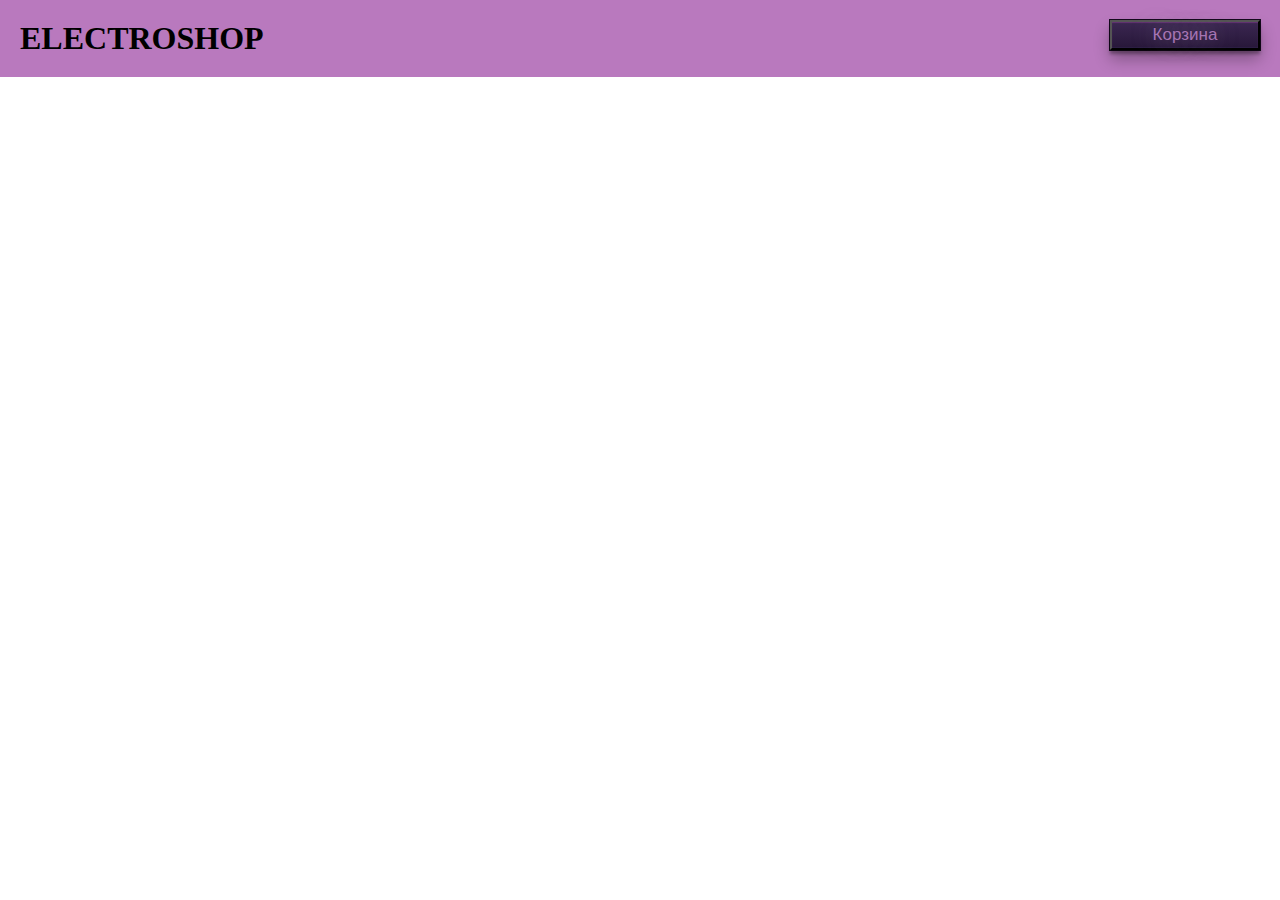
<file: index.html>
<!DOCTYPE html>
<html lang="en">
<head>
    <meta charset="UTF-8">
    <title>Интернет-магазин</title>
    <link rel="stylesheet" href="style.css">
</head>
<body>
    <header>
        <h1 class="nameMagazin">ELECTROSHOP</h1>
        <button class="btn-cart" type="button">Корзина</button>
    </header>
    <main>
        <div class = "basketNotVision">
            <h3 class="titleBasket">Корзина</h3>
            <p class="totalPriceVision"></p>
        </div>
        <div class = "products"></div>
    </main>
    <script src="js/main.js"></script>
</body>
</html>
</file>
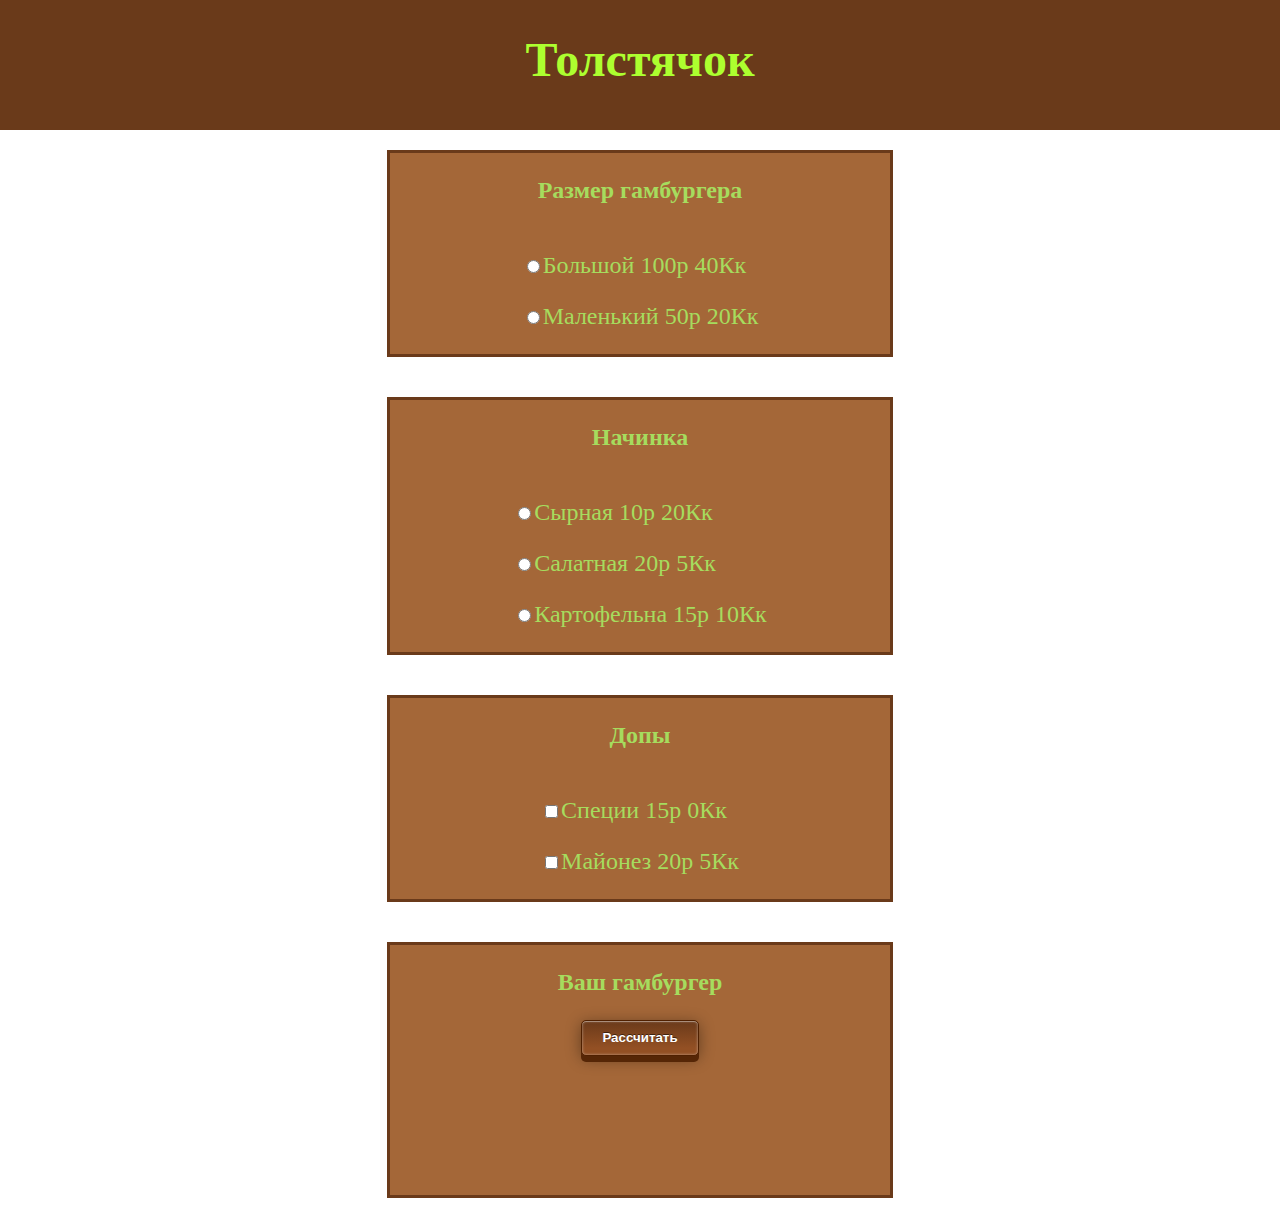
<file: fastFood/fastFoodIndex.html>
<!DOCTYPE html>
<html lang="ru">
<head>
    <meta charset="UTF-8">
    <title>Толстячок</title>
    <link rel="stylesheet" href="styleFastFood.css">
</head>
<body>
<header>
  <h1 class="headerText">Толстячок</h1>
</header>
<main>
  <div class="sizeGamburgerBox">
    <h3 class="textStyle">Размер гамбургера</h3>
    <div>
      <p class="textStyle"><input class="styleRadioButton sizeBurger" name="size" type="radio" value="bigGam 100 40">Большой 100р 40Кк</p>
      <p class="textStyle"><input class="styleRadioButton sizeBurger" name="size" type="radio" value="smallGam 50 20">Маленький 50р 20Кк</p>
    </div>
  </div>
  <div class="fillingGamburgerBox">
    <h3 class="textStyle">Начинка</h3>
    <div>
      <p class="textStyle"><input class="styleRadioButton fillingBurger" name="filling" type="radio" value="cheese 10 20">Сырная 10р 20Кк</p>
      <p class="textStyle"><input class="styleRadioButton fillingBurger" name="filling" type="radio" value="salad 20 5">Салатная 20р 5Кк</p>
      <p class="textStyle"><input class="styleRadioButton fillingBurger" name="filling" type="radio" value="potato 15 10">Картофельна 15р 10Кк</p>
    </div>
  </div>
  <div class="additionGamburgerBox">
    <h3 class="textStyle">Допы</h3>
    <div>
      <p class="textStyle"><input class="styleCheckboxButton additionBurgerSpice" name="addition" type="checkbox" value="spice 15 0">Специи 15р 0Кк</p>
      <p class="textStyle"><input class="styleCheckboxButton additionBurgerMayonnaise" name="addition" type="checkbox" value="mayonnaise 20 5">Майонез 20р 5Кк</p>
    </div>
  </div>
  <div class="resultGamburgerBox">
    <h3 class="textStyle">Ваш гамбургер</h3>
    <button class="gambResultButton">Рассчитать</button>
    <div class="resultTextBox">
      <p class="textStyle resultText"></p>
    </div>
  </div>
</main>
<script src="burgerScript.js"></script>
</body>
</html>
</file>
<file: style.css>
body {
  margin: 0; }

header {
  background-color: #b979be;
  display: flex;
  justify-content: space-between; }
  header .nameMagazin {
    margin: 20px; }
  header .btn-cart {
    width: 150px;
    height: 30px;
    text-decoration: none;
    color: #a675b3;
    text-align: center;
    line-height: 20px;
    display: block;
    margin: 20px;
    font: normal 17px arial; }
  header .btn-cart:not(.active) {
    box-shadow: inset 0 1px 1px rgba(111, 55, 125, 0.8), inset 0 -1px 0px rgba(63, 59, 113, 0.2), 0 9px 16px 0 rgba(0, 0, 0, 0.3), 0 4px 3px 0 rgba(0, 0, 0, 0.3), 0 0 0 1px #150a1e;
    background-image: linear-gradient(#3b2751, #271739);
    text-shadow: 0 0 21px rgba(223, 206, 228, 0.5), 0 -1px 0 #311d47; }
  header .btn-cart:not(.active):hover,
  header .btn-cart:not(.active):focus {
    transition: color 200ms linear, text-shadow 500ms linear;
    color: #fff;
    text-shadow: 0 0 21px rgba(223, 206, 228, 0.5), 0 0 10px rgba(223, 206, 228, 0.4), 0 0 2px #2a153c; }
  header .btn-cart:not(:hover) {
    transition: 0.6s; }

.products {
  display: inline-flex;
  flex-wrap: wrap;
  align-items: center;
  justify-content: center;
  width: 100%; }
  .products .product-item {
    border-style: solid;
    border-color: #a675b3;
    width: 320px;
    margin: 10px;
    height: 500px;
    display: flex;
    flex-direction: column;
    justify-content: space-between; }
    .products .product-item .imgProduct {
      width: 320px; }
    .products .product-item .buy-btn {
      width: 100px;
      height: 25px;
      text-decoration: none;
      color: #a675b3;
      text-align: center;
      display: block;
      margin: 20px auto;
      font: normal 17px arial; }
    .products .product-item .buy-btn:not(.active) {
      box-shadow: inset 0 1px 1px rgba(111, 55, 125, 0.8), inset 0 -1px 0px rgba(63, 59, 113, 0.2), 0 9px 16px 0 rgba(0, 0, 0, 0.3), 0 4px 3px 0 rgba(0, 0, 0, 0.3), 0 0 0 1px #150a1e;
      background-image: linear-gradient(#3b2751, #271739);
      text-shadow: 0 0 21px rgba(223, 206, 228, 0.5), 0 -1px 0 #311d47; }
    .products .product-item .buy-btn:not(.active):hover,
    .products .product-item .buy-btn:not(.active):focus {
      transition: color 200ms linear, text-shadow 500ms linear;
      color: #fff;
      text-shadow: 0 0 21px rgba(223, 206, 228, 0.5), 0 0 10px rgba(223, 206, 228, 0.4), 0 0 2px #2a153c; }
    .products .product-item .buy-btn:not(:hover) {
      transition: 0.6s; }
    .products .product-item .titleProduct {
      font-weight: bolder;
      color: #280654;
      text-align: center;
      background-color: #a675b3; }
    .products .product-item .priceProduct {
      font-weight: bolder;
      color: #280654;
      text-align: center;
      background-color: #a675b3; }

.basket {
  display: flex;
  flex-direction: column;
  align-items: center;
  border-style: solid;
  border-color: #a675b3;
  border-radius: 50px;
  width: 300px;
  right: 13px;
  position: absolute;
  background-color: #f3cdff; }
  .basket .notInBasket {
    border-style: solid;
    border-color: #000000;
    width: 150px;
    margin-bottom: 10px; }
    .basket .notInBasket .imgProduct {
      width: 150px; }
    .basket .notInBasket .titleProduct {
      font-weight: bolder;
      color: #ffffff;
      text-align: center;
      background-color: #7e7b7b; }
    .basket .notInBasket .priceProduct {
      font-weight: bolder;
      color: #ffffff;
      text-align: center;
      background-color: #7e7b7b; }
    .basket .notInBasket .quantityProduct {
      font-weight: bolder;
      color: #ffffff;
      text-align: center;
      background-color: #7e7b7b; }
    .basket .notInBasket .out-btn {
      width: 100px;
      height: 25px;
      text-decoration: none;
      color: #7e7b7b;
      text-align: center;
      display: block;
      margin: 20px auto;
      font: normal 17px arial; }
  .basket .titleBasket {
    font-weight: bolder;
    color: #56066e;
    text-align: center; }
  .basket .basket-item {
    border-style: solid;
    border-color: #634186;
    width: 150px;
    margin-bottom: 10px; }
    .basket .basket-item .imgProduct {
      width: 150px; }
    .basket .basket-item .titleProduct {
      font-weight: bolder;
      color: #280654;
      text-align: center;
      background-color: #a675b3; }
    .basket .basket-item .priceProduct {
      font-weight: bolder;
      color: #280654;
      text-align: center;
      background-color: #a675b3; }
    .basket .basket-item .quantityProduct {
      font-weight: bolder;
      color: #280654;
      text-align: center;
      background-color: #a675b3; }
    .basket .basket-item .out-btn {
      width: 100px;
      height: 25px;
      text-decoration: none;
      color: #a675b3;
      text-align: center;
      display: block;
      margin: 20px auto;
      font: normal 17px arial; }
    .basket .basket-item .out-btn:not(.active) {
      box-shadow: inset 0 1px 1px rgba(111, 55, 125, 0.8), inset 0 -1px 0px rgba(63, 59, 113, 0.2), 0 9px 16px 0 rgba(0, 0, 0, 0.3), 0 4px 3px 0 rgba(0, 0, 0, 0.3), 0 0 0 1px #150a1e;
      background-image: linear-gradient(#3b2751, #271739);
      text-shadow: 0 0 21px rgba(223, 206, 228, 0.5), 0 -1px 0 #311d47; }
    .basket .basket-item .out-btn:not(.active):hover,
    .basket .basket-item .out-btn:not(.active):focus {
      transition: color 200ms linear, text-shadow 500ms linear;
      color: #fff;
      text-shadow: 0 0 21px rgba(223, 206, 228, 0.5), 0 0 10px rgba(223, 206, 228, 0.4), 0 0 2px #2a153c; }
    .basket .basket-item .out-btn:not(:hover) {
      transition: 0.6s; }

.basketNotVision {
  display: none; }

/*# sourceMappingURL=style.css.map */
</file>
<file: fastFood/styleFastFood.css>
body {
  margin: 0; }

header {
  background-color: #6a3a1a;
  height: 130px;
  display: flex;
  justify-content: center;
  align-content: center; }
  header .headerText {
    color: greenyellow;
    text-align: center;
    font-size: xxx-large; }

main {
  display: flex;
  flex-direction: column;
  align-items: center; }
  main .textStyle {
    color: #a6dc5e;
    font-size: x-large; }
  main .sizeGamburgerBox {
    background-color: #a46738;
    margin: 20px 0 20px 0;
    border-style: solid;
    border-color: #6a3a1a;
    width: 500px;
    display: flex;
    flex-direction: column;
    align-items: center; }
  main .fillingGamburgerBox {
    background-color: #a46738;
    margin: 20px 0 20px 0;
    border-style: solid;
    border-color: #6a3a1a;
    width: 500px;
    display: flex;
    flex-direction: column;
    align-items: center; }
  main .additionGamburgerBox {
    background-color: #a46738;
    margin: 20px 0 20px 0;
    border-style: solid;
    border-color: #6a3a1a;
    width: 500px;
    display: flex;
    flex-direction: column;
    align-items: center; }
  main .resultGamburgerBox {
    background-color: #a46738;
    margin: 20px 0 20px 0;
    border-style: solid;
    border-color: #6a3a1a;
    width: 500px;
    height: 250px;
    display: flex;
    flex-direction: column;
    align-items: center; }
    main .resultGamburgerBox .gambResultButton {
      display: inline-block;
      font-weight: bold;
      color: #fff;
      text-decoration: none;
      text-shadow: 0 -1px rgba(0, 0, 0, 0.5);
      user-select: none;
      padding: .7em 1.5em;
      border: 1px solid #502000;
      border-radius: 5px;
      outline: none;
      background: #935024 linear-gradient(#6a3a1a, #935024 80%);
      box-shadow: 0 6px #562606, 0 3px 15px rgba(0, 0, 0, 0.4), inset 0 1px rgba(255, 255, 255, 0.3), inset 0 0 3px rgba(255, 255, 255, 0.5);
      transition: .2s; }
    main .resultGamburgerBox .gambResultButton:hover {
      background: #a75b29 linear-gradient(#7e451f, #a75b29 80%); }
    main .resultGamburgerBox .gambResultButton:active {
      background: #783f19 linear-gradient(#783f19 20%, #a75b29);
      box-shadow: 0 2px #562606, 0 1px 6px rgba(0, 0, 0, 0.4), inset 0 1px rgba(255, 255, 255, 0.3), inset 0 0 3px rgba(255, 255, 255, 0.5);
      -webkit-transform: translate(0, 4px);
      transform: translate(0, 4px); }
    main .resultGamburgerBox .resultTextBox {
      width: 300px; }
      main .resultGamburgerBox .resultTextBox .resultText {
        text-align: center; }

/*# sourceMappingURL=styleFastFood.css.map */
</file>
